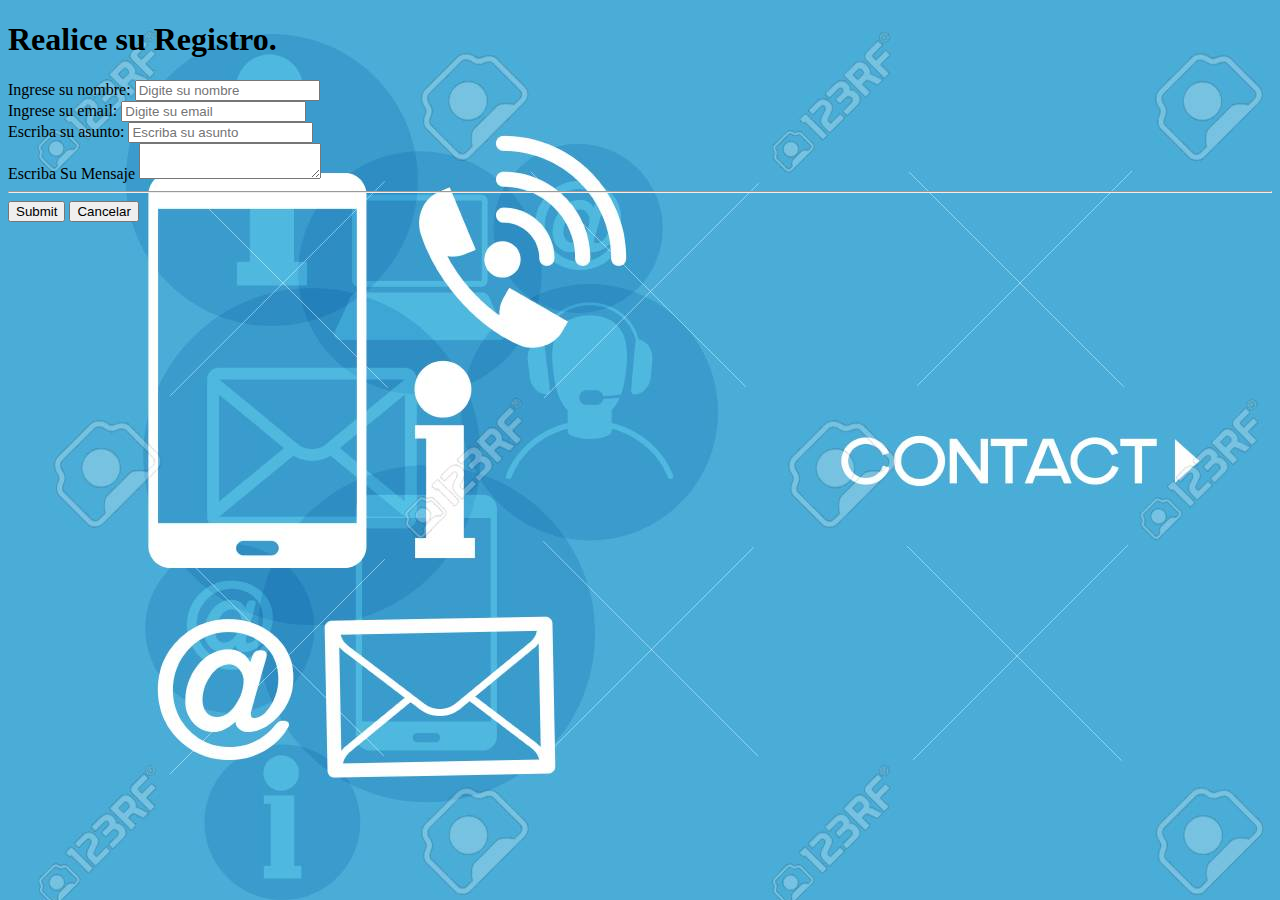
<file: Formulario.html>
<!DOCTYPE html>
<html>
<head>
	<title>Formulario de Contacto</title>
</head>
<body background="img/fondo.jpg">


<form name="contact" action="https://api.web3forms.com/submit" method="POST" />

<input type="hidden" name="apikey" value="2eadc816-2948-4658-9e73-56a2fdc9ba8c">
<input type="hidden" name="apikey" value="2f005216-1059-4e11-a9da-9574c823cda7">
 <input type="hidden" name="subject" value="New Submission from Web3Forms">

	<h1>Realice su Registro.</h1>
	
<label for="usuario">Ingrese su nombre:</label>

<input type="text" placeholder="Digite su nombre"  maxlength="50" name="usuario" id="usuario">

<br>
<label for="email">Ingrese su email:</label>
<input type="email" placeholder="Digite su email"  maxlength="50" name="email" id="email">
<br>

<label for="password">Escriba su asunto:</label>
<input type="text" placeholder="Escriba su asunto"  maxlength="50" name="asunto" id="asunto">
<br>

<label for="mensaje">Escriba Su Mensaje</label>
<textarea id="mensaje" name="mensaje"></textarea>
<br>
<hr>

<input type="submit" name="enviar Formulario">
<button>Cancelar</button>
</form>

</body>
</html>
</file>
